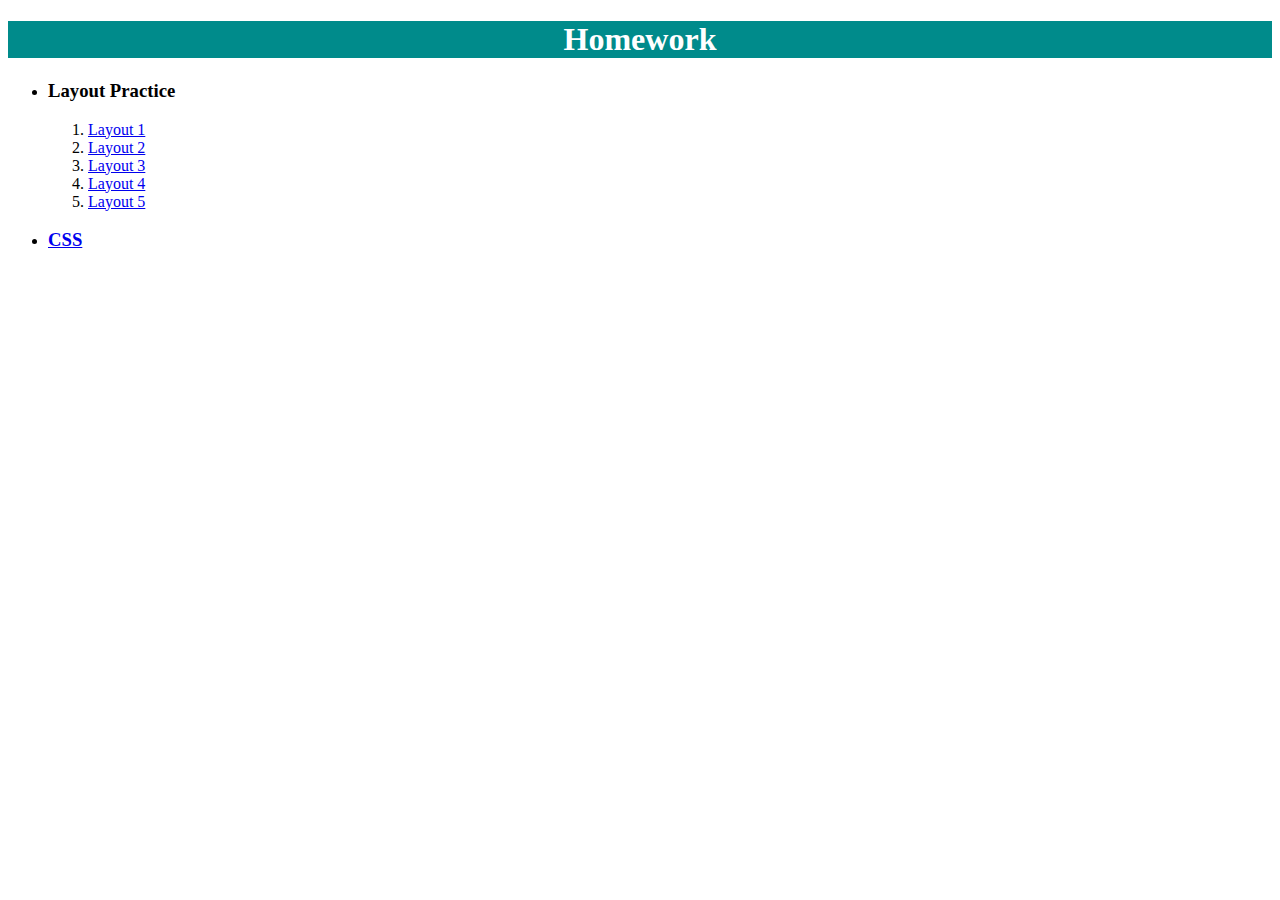
<file: index.html>
<!DOCTYPE html>
<html lang="en">


<head>
	<meta charset = "UTF-8">
	<meta name = "viewport" content = "width = device-width, initial-scale = 1.0">
	<link rel="stylesheet" type="text/css" href="css\style.css">
	<title>Homework</title>
	
</head>

<body>
	<h1>Homework</h1>
	<ul><li><h3>Layout Practice</h3></li>
	<ol>
		<li><a href="layout1.html">Layout 1</a></li>
		<li><a href="layout2.html">Layout 2</a></li>
		<li><a href="layout3.html">Layout 3</a></li>
		<li><a href="layout4.html">Layout 4</a></li>
		<li><a href="layout5.html">Layout 5</a></li>
	</ol>

	<li><h3><a href="hw.html">CSS</h3></li>
</ul>
</body>


</html>
</file>
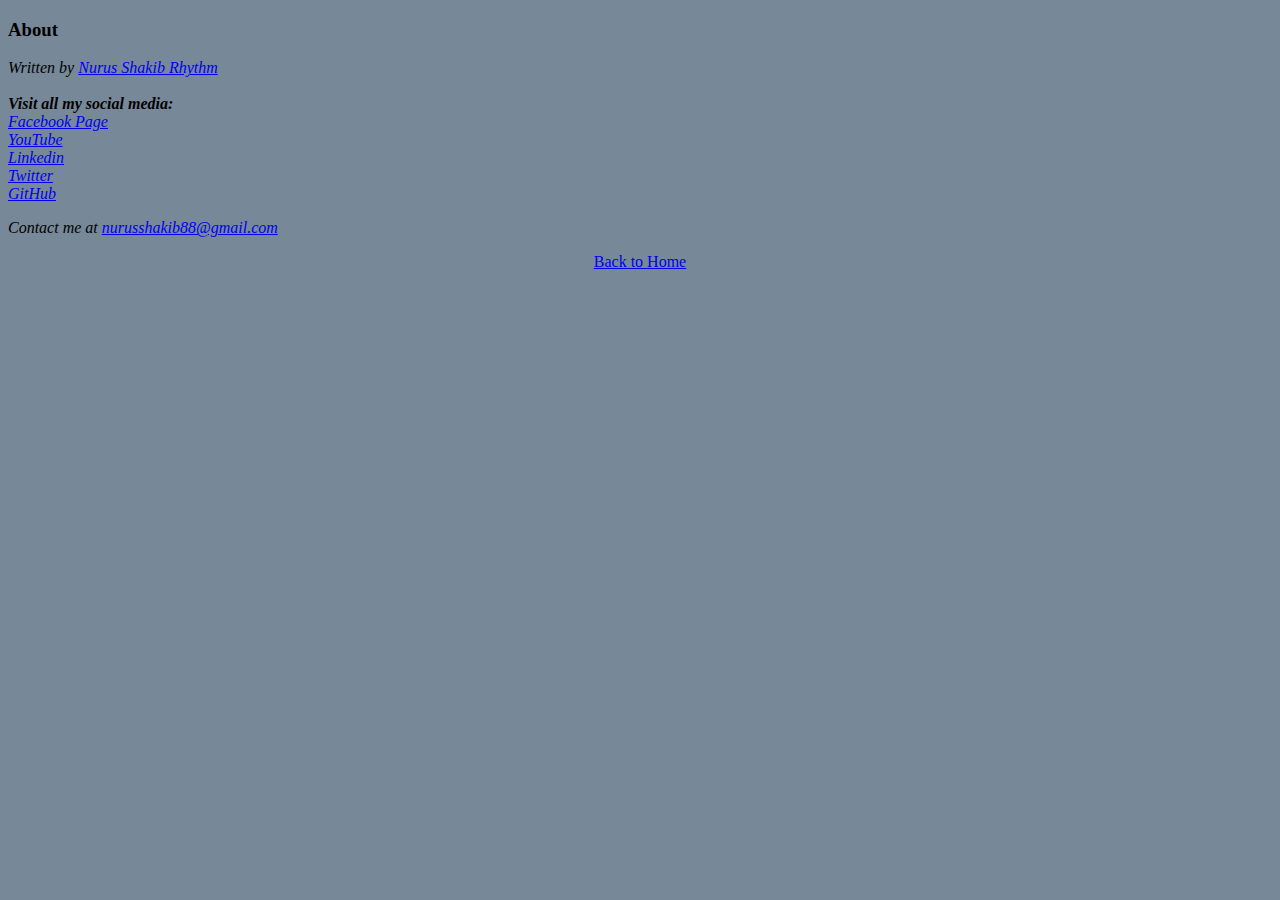
<file: about.html>
<!DOCTYPE html>
<html lang="en">

<head>
	<meta charset = "UTF-8">
	<meta name = "viewport" content = "width = device-width, initial-scale = 1.0">
	<title>About</title>
</head>


<body style="background-color:lightslategrey;">
	<h3>About</h3>
	<address>
Written by <a href="https://www.facebook.com/nurusshakib88/">Nurus Shakib Rhythm</a><br><br>
<strong>Visit all my social media:</strong><br>
<a href="https://www.facebook.com/nurusshakib247" target="_blank">Facebook Page</a><br>
<a href="https://www.youtube.com/c/nurusshakibrhythm" target="_blank">YouTube</a><br>
<a href="https://www.linkedin.com/in/nurusshakib88/" target="_blank">Linkedin</a><br>
<a href="https://twitter.com/nurusshakib88" target="_blank">Twitter</a><br>
<a href="https://github.com/nurusshakib88" target="_blank">GitHub</a>
<footer>
	<p>Contact me at <a href="mailto:nurusshakib88@gmail.com">nurusshakib88@gmail.com</a><br>
</footer>

</address>

<p style="text-align:center"><a href="index.html">Back to Home</a></p>


</body>
</html>
</file>
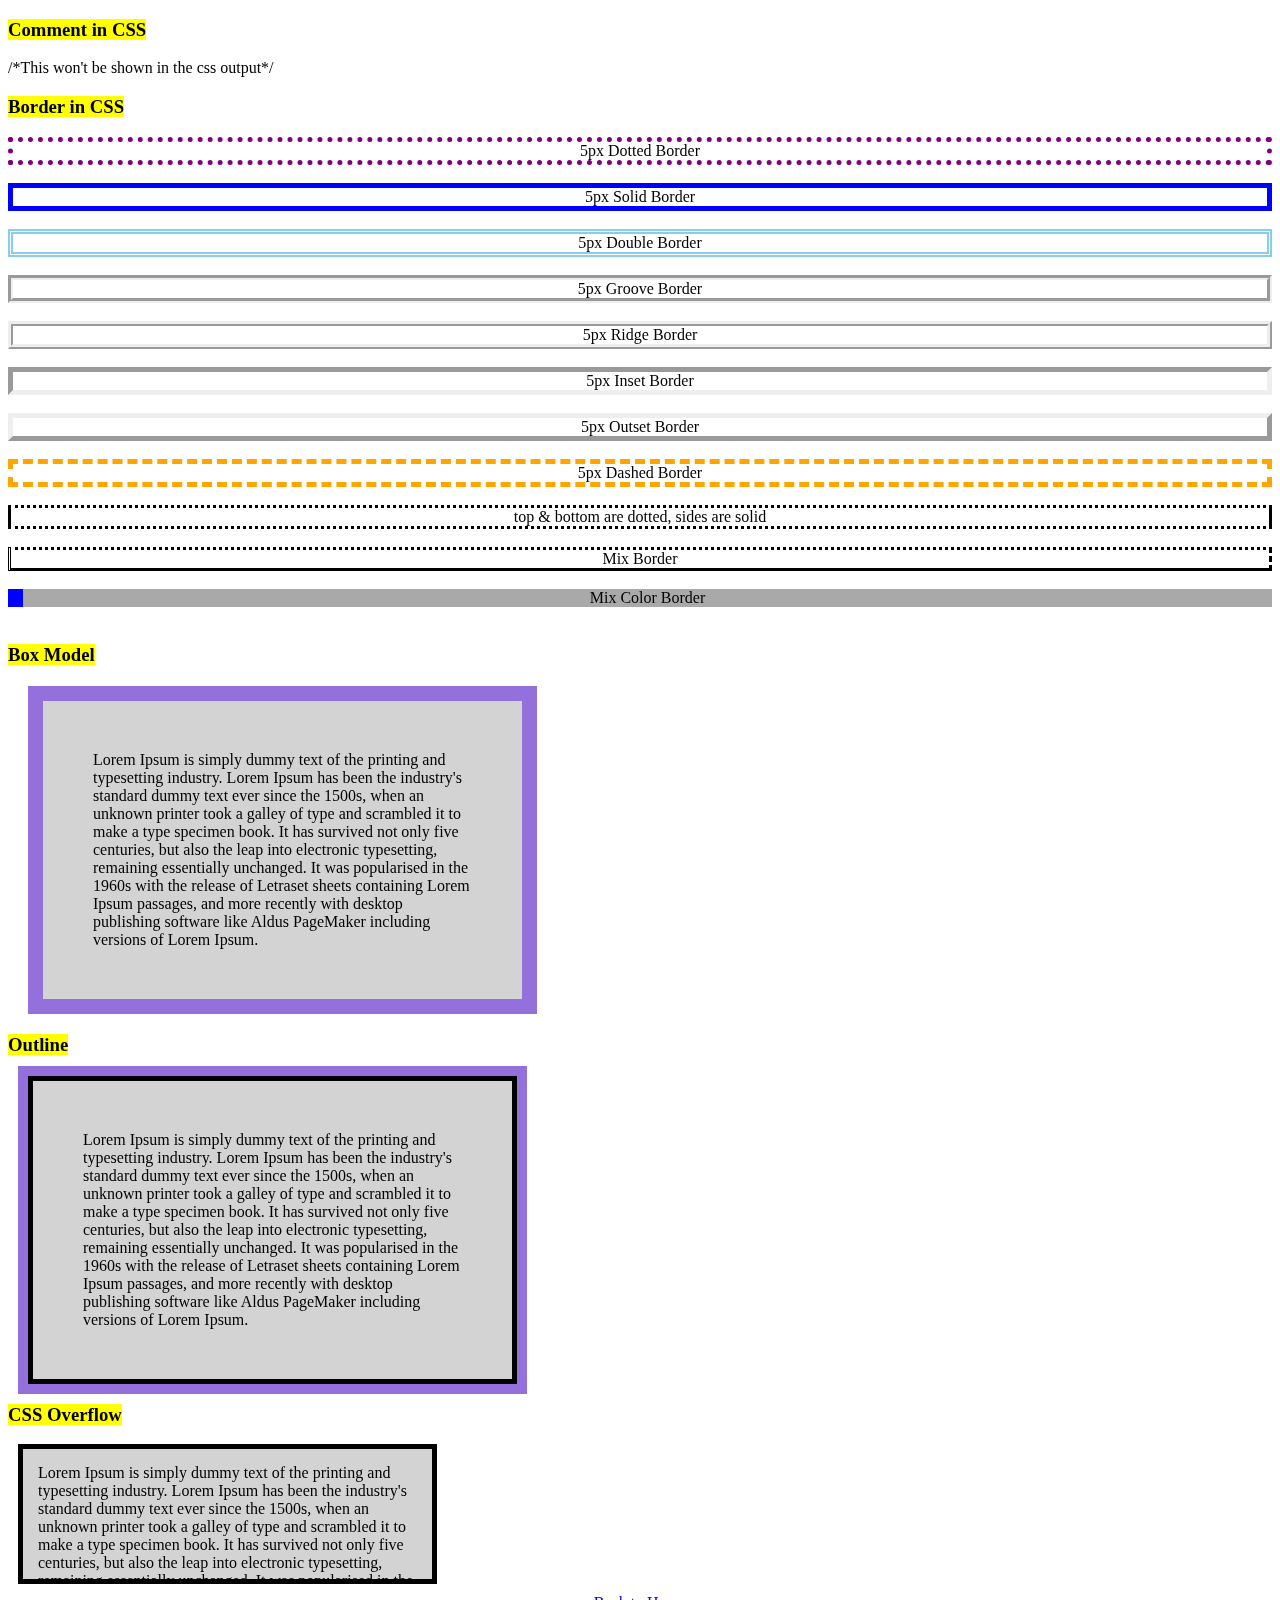
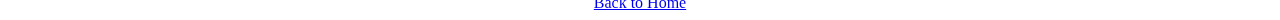
<file: hw.html>
<!DOCTYPE html>
<html lang="en">


<head>
	<meta charset = "UTF-8">
	<meta name = "viewport" content = "width = device-width, initial-scale = 1.0">
	<link rel="stylesheet" type="text/css" href="css\style.css">
	<title>hw</title>

	
</head>

<body>

<h3><mark>Comment in CSS</mark></h3>
<p>/*This won't be shown in the css output*/</p>


<h3><mark>Border in CSS</mark></h3>
<div class="b1 text">5px Dotted Border</div><br>
<div class="b2 text">5px Solid Border</div><br>
<div class="b3 text">5px Double Border</div><br>
<div class="b4 text">5px Groove Border</div><br>
<div class="b5 text">5px Ridge Border</div><br>
<div class="b6 text">5px Inset Border</div><br>
<div class="b7 text">5px Outset Border</div><br>
<div class="b8 text">5px Dashed Border</div><br>
<div class="b9 text">top & bottom are dotted, sides are solid</div><br>
<div class="b10 text">Mix Border</div><br>
<div class="b11 text">Mix Color Border</div><br>



<h3><mark>Box Model</mark></h3>

<div class="box">
	
Lorem Ipsum is simply dummy text of the printing and typesetting industry. Lorem Ipsum has been the industry's standard dummy text ever since the 1500s, when an unknown printer took a galley of type and scrambled it to make a type specimen book. It has survived not only five centuries, but also the leap into electronic typesetting, remaining essentially unchanged. It was popularised in the 1960s with the release of Letraset sheets containing Lorem Ipsum passages, and more recently with desktop publishing software like Aldus PageMaker including versions of Lorem Ipsum.


</div>

<h3><mark>Outline</mark></h3>

<div class="box2">
	
Lorem Ipsum is simply dummy text of the printing and typesetting industry. Lorem Ipsum has been the industry's standard dummy text ever since the 1500s, when an unknown printer took a galley of type and scrambled it to make a type specimen book. It has survived not only five centuries, but also the leap into electronic typesetting, remaining essentially unchanged. It was popularised in the 1960s with the release of Letraset sheets containing Lorem Ipsum passages, and more recently with desktop publishing software like Aldus PageMaker including versions of Lorem Ipsum.


</div>


<h3><mark>CSS Overflow</mark></h3>

<div id="overflow">Lorem Ipsum is simply dummy text of the printing and typesetting industry. Lorem Ipsum has been the industry's standard dummy text ever since the 1500s, when an unknown printer took a galley of type and scrambled it to make a type specimen book. It has survived not only five centuries, but also the leap into electronic typesetting, remaining essentially unchanged. It was popularised in the 1960s with the release of Letraset sheets containing Lorem Ipsum passages, and more recently with desktop publishing software like Aldus PageMaker including versions of Lorem Ipsum.Lorem Ipsum is simply dummy text of the printing and typesetting industry. Lorem Ipsum has been the industry's standard dummy text ever since the 1500s, when an unknown printer took a galley of type and scrambled it to make a type specimen book. It has survived not only five centuries, but also the leap into electronic typesetting, remaining essentially unchanged. It was popularised in the 1960s with the release of Letraset sheets containing Lorem Ipsum passages, and more recently with desktop publishing software like Aldus PageMaker including versions of Lorem Ipsum.

</div>

<div class="next"><a href="index.html">Back to Home</a></div>

</body>


</html>
</file>
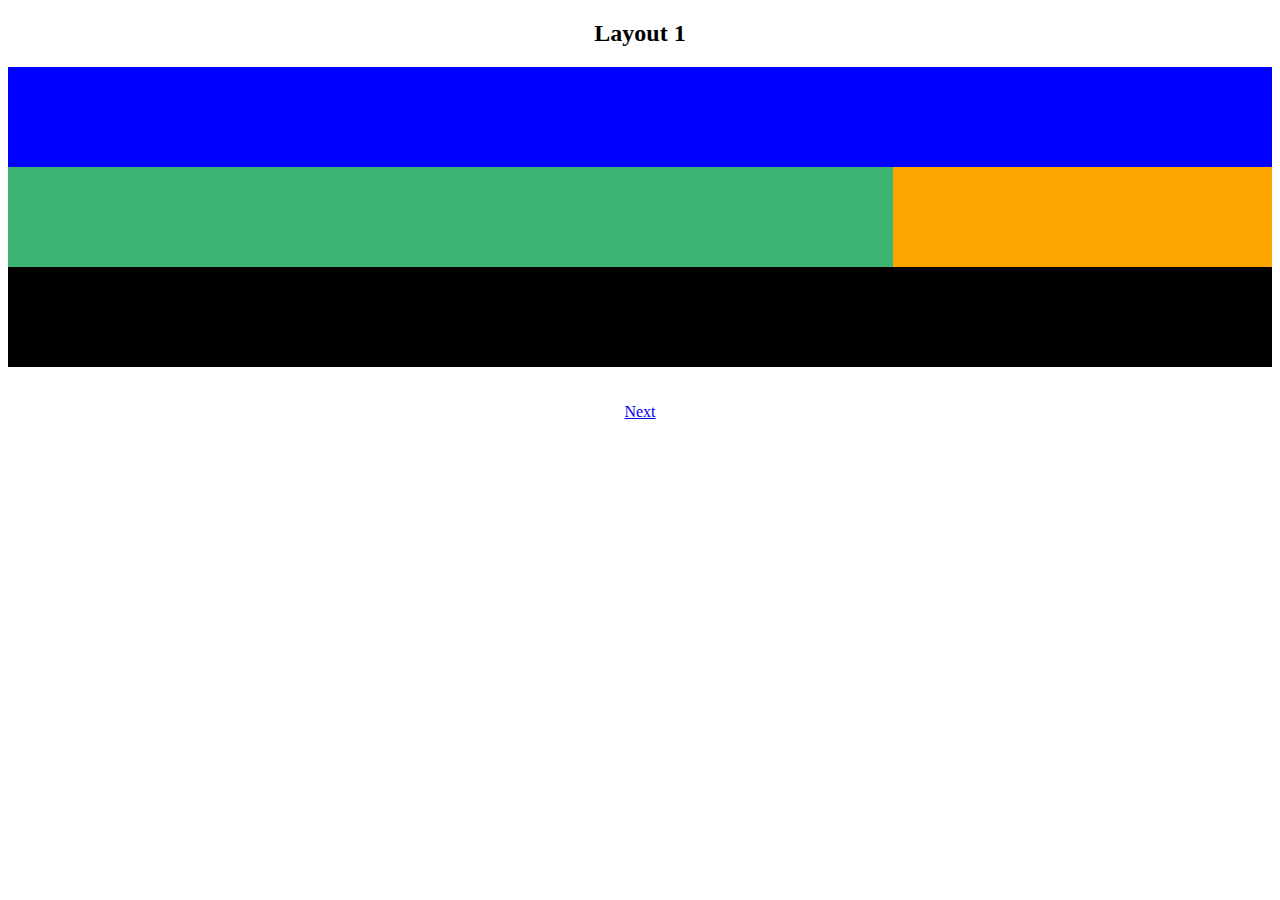
<file: layout1.html>
<!DOCTYPE html>
<html lang="en">


<head>
	<meta charset = "UTF-8">
	<meta name = "viewport" content = "width = device-width, initial-scale = 1.0">
	<link rel="stylesheet" type="text/css" href="css\style.css">
	<title>Layout1</title>
	
</head>

<body>

	<h2>Layout 1</h2>
	
	<div class="header"></div>

	<div class="wrapper">
		<div class="main"></div>
		<div class="aside"></div>
	</div>

	<div class="footer"></div><br><br>



<div class="next"><a href="layout2.html">Next</a></div>



</body>


</html>
</file>
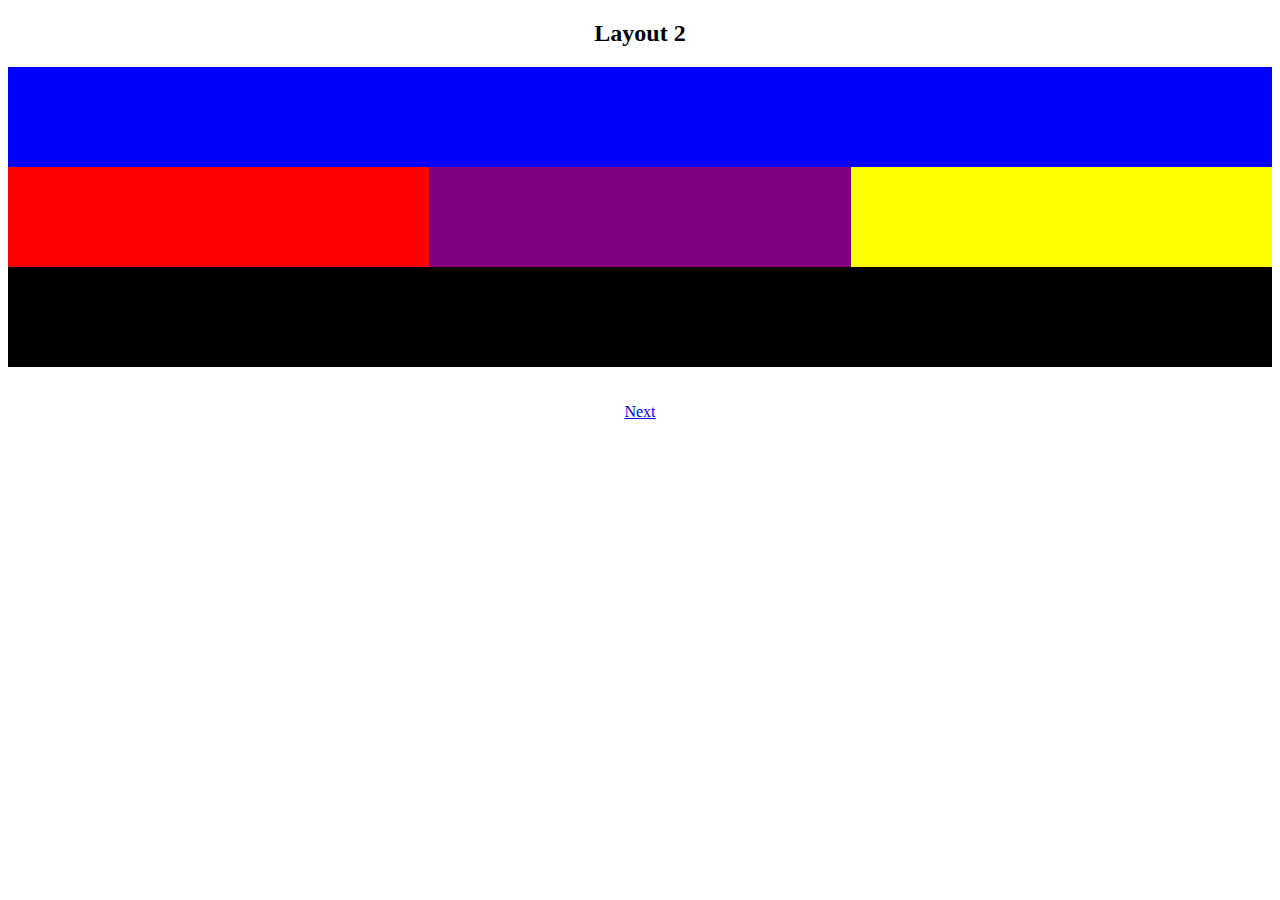
<file: layout2.html>
<!DOCTYPE html>
<html lang="en">


<head>
	<meta charset = "UTF-8">
	<meta name = "viewport" content = "width = device-width, initial-scale = 1.0">
	<link rel="stylesheet" type="text/css" href="css\style.css">
	<title>Layout2</title>
</head>


<body>
	
	<h2>Layout 2</h2>

	<div class="header"></div>

	<div class="wrapper">
		<div class="main2  red"></div>
		<div class="main2  purple"></div>
		<div class="main2  yellow"></div>
	</div>



	<div class="footer"></div><br><br>

<div class="next"><a href="layout3.html">Next</a></div>

</body>
</html>
</file>
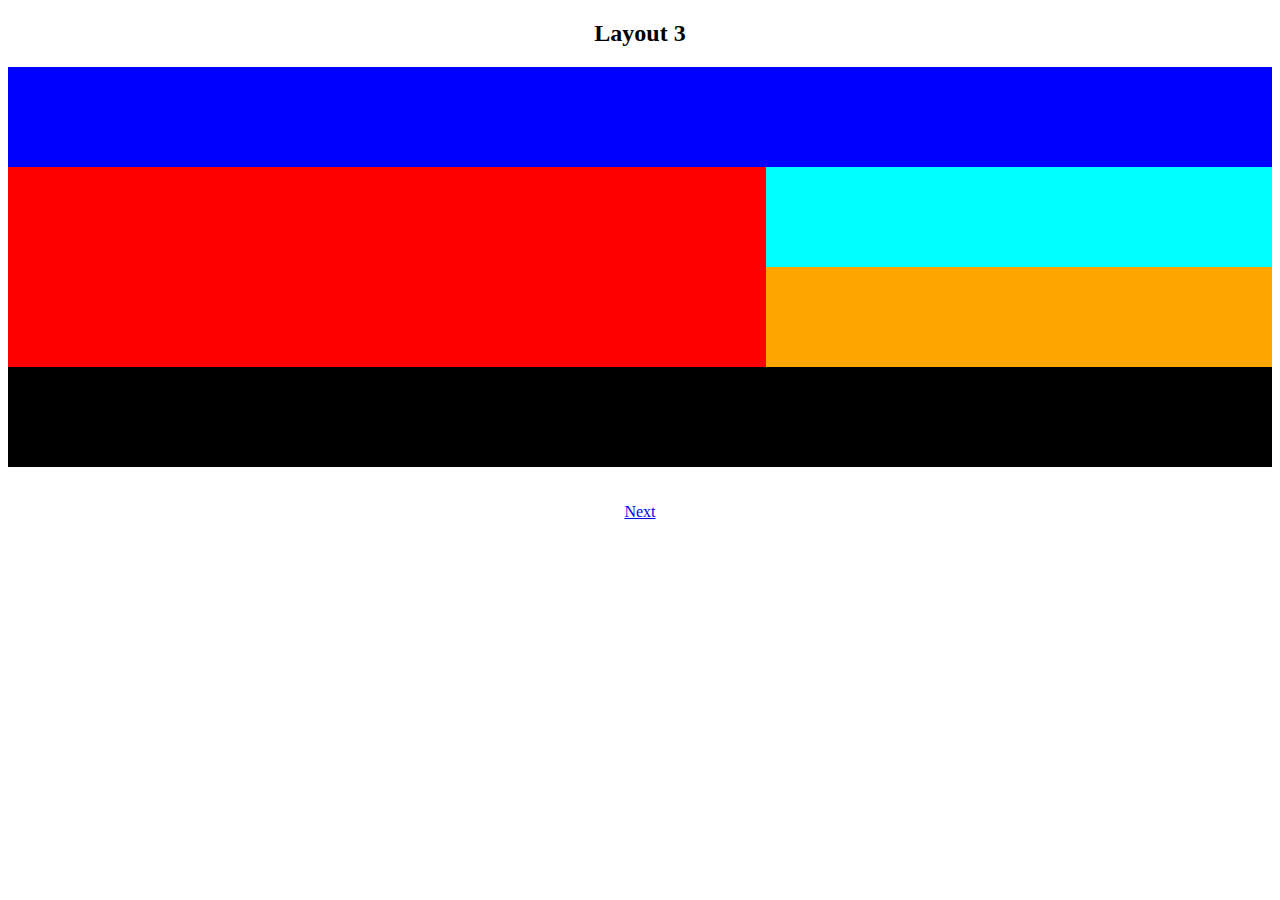
<file: layout3.html>
<!DOCTYPE html>
<html lang="en">


<head>
	<meta charset = "UTF-8">
	<meta name = "viewport" content = "width = device-width, initial-scale = 1.0">
	<link rel="stylesheet" type="text/css" href="css\style.css">
	<title>Layout3</title>
</head>


<body>
	
	<h2>Layout 3</h2>

	<div class="header"></div>
	<div class="wrapper">
		<div class="main3"></div>
		<div class="aside2 cyan"></div>
		<div class="aside2 orange"></div>
	</div>

	<div class="footer"></div><br><br>

<div class="next"><a href="layout4.html">Next</a></div>

</body>
</html>
</file>
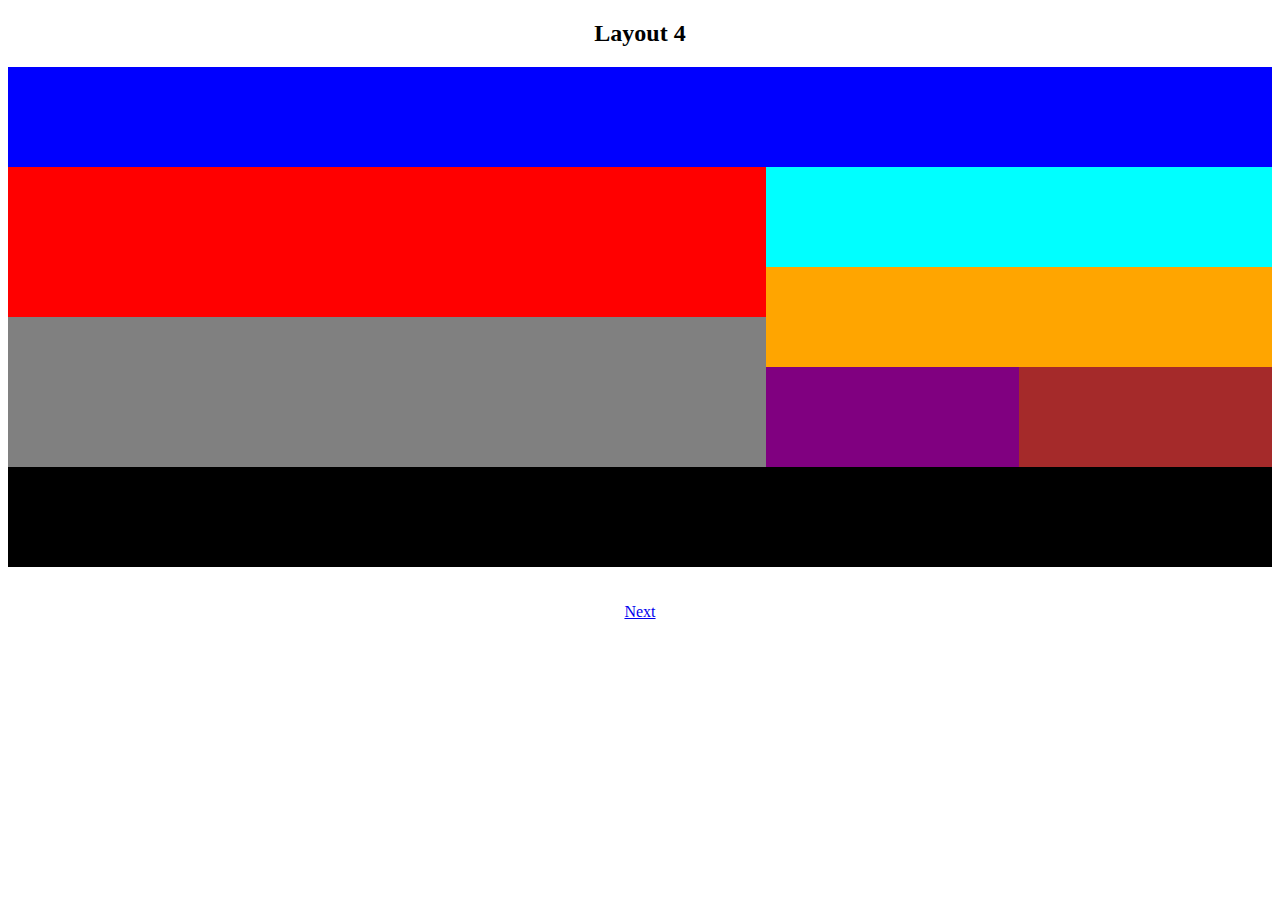
<file: layout4.html>
<!DOCTYPE html>
<html lang="en">


<head>
	<meta charset = "UTF-8">
	<meta name = "viewport" content = "width = device-width, initial-scale = 1.0">
	<link rel="stylesheet" type="text/css" href="css\style.css">
	<title>Layout4</title>
</head>


<body>
	
	<h2>Layout 4</h2>

	<div class="header"></div>
	<div class="wrapper">
		<div class="main4 red"></div>
		<div class="aside4 cyan"></div>
		<div class="aside4 orange"></div>
		<div class="main4 grey"></div>
		<div class="blog brown"></div>
		<div class="blog purple"></div>
		
		
	</div>

	<div class="footer"></div><br><br>

<div class="next"><a href="layout5.html">Next</a></div>

</body>
</html>
</file>
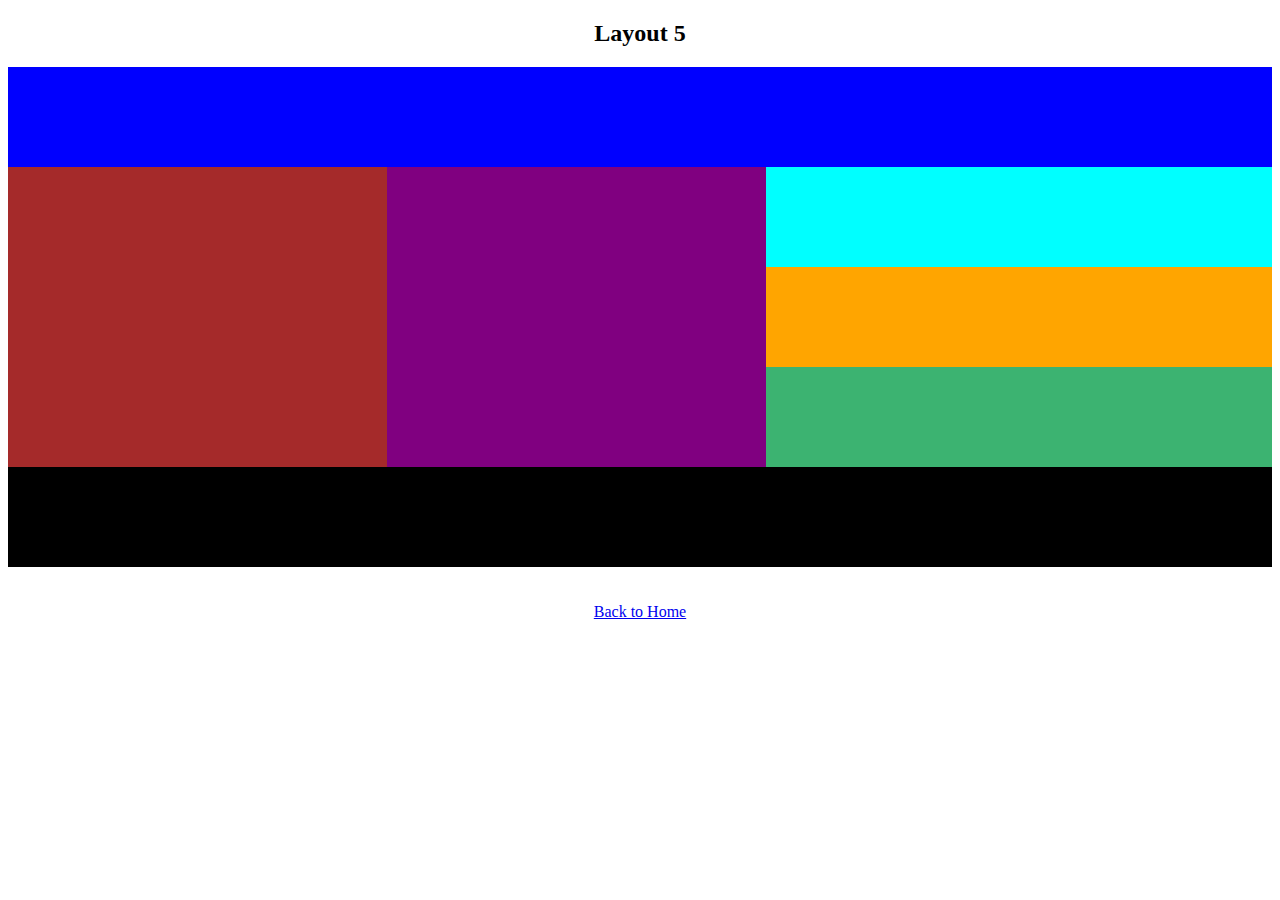
<file: layout5.html>
<!DOCTYPE html>
<html lang="en">


<head>
	<meta charset = "UTF-8">
	<meta name = "viewport" content = "width = device-width, initial-scale = 1.0">
	<link rel="stylesheet" type="text/css" href="css\style.css">
	<title>Layout5</title>
</head>


<body>
	
	<h2>Layout 5</h2>

	<div class="header"></div>
	<div class="wrapper">
		<div class="main5 brown"></div>
		<div class="main5 purple"></div>
		<div class="aside2 cyan"></div>
		<div class="aside2 orange"></div>
		<div class="aside2 green"></div>
	</div>

	<div class="footer"></div><br><br>


<div class="next"><a href="index.html">Back to Home</a></div>

</body>
</html>
</file>
